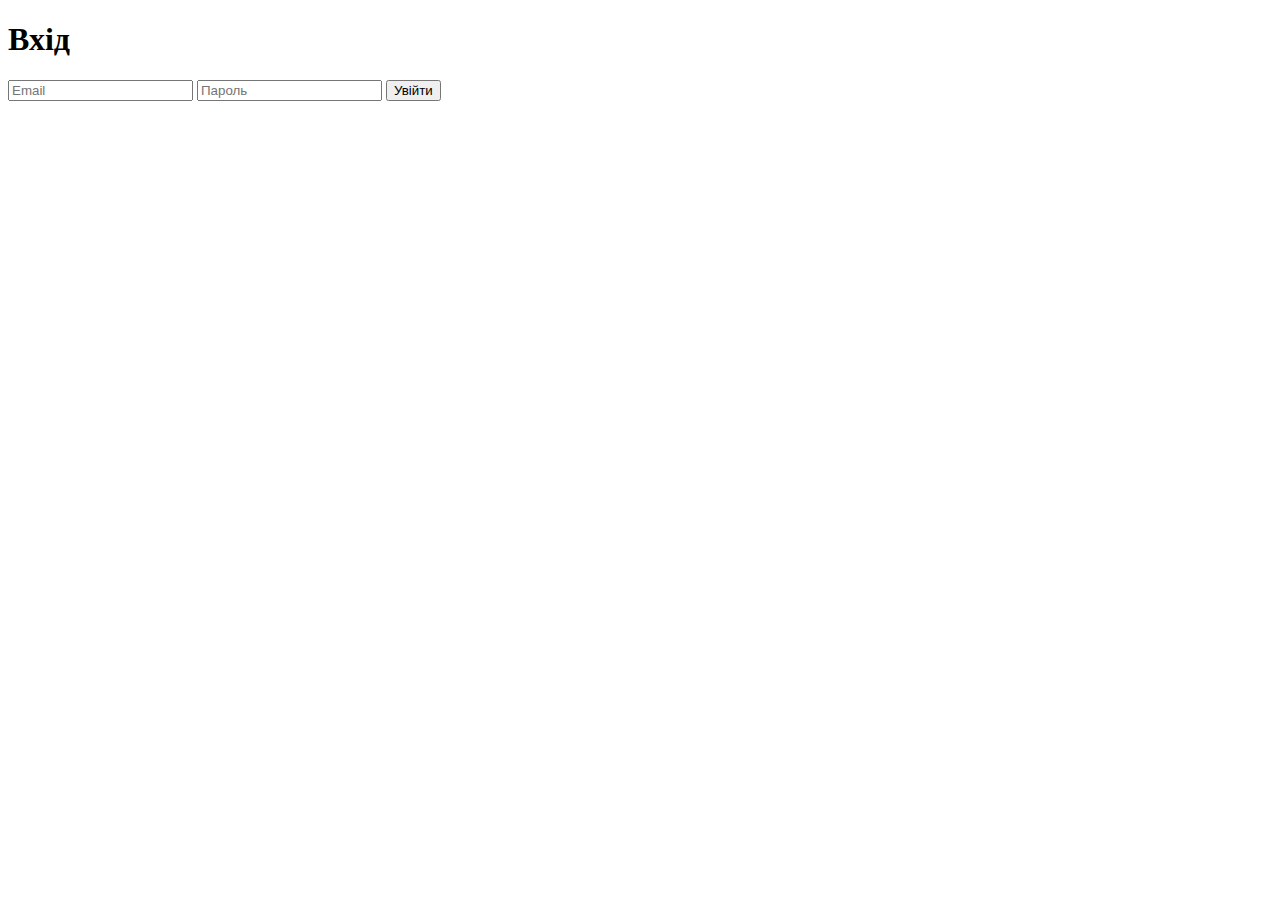
<file: src/main/resources/templates/login.html>
<!DOCTYPE html>
<html lang="uk">
<head>
    <meta charset="UTF-8">
    <title>Вхід</title>
</head>
<body>
<div class="container">
    <h1>Вхід</h1>
    <form id="loginForm">
        <input type="email" id="email" placeholder="Email" required>
        <input type="password" id="password" placeholder="Пароль" required>
        <button type="submit">Увійти</button>
    </form>
    <div id="message"></div>
</div>

<script>
    document.getElementById('loginForm').addEventListener('submit', function(e) {
        e.preventDefault();

        const data = {
            email: document.getElementById('email').value,
            password: document.getElementById('password').value
        };
        fetch('/api/users/login', {
            method: 'POST',
            headers: {
                'Content-Type': 'application/json'
            },
            body: JSON.stringify(data)
        })

            .then(response => {
                if (response.ok) {
                    window.location.href = '/works'; // Перенаправлення на сторінку з творами
                } else {
                    return response.text().then(text => {
                        throw new Error(text);
                    });
                }
            })
            .catch(error => {
                document.getElementById('message').textContent = error.message;
            });
    });
</script>
</body>
</html>
</file>
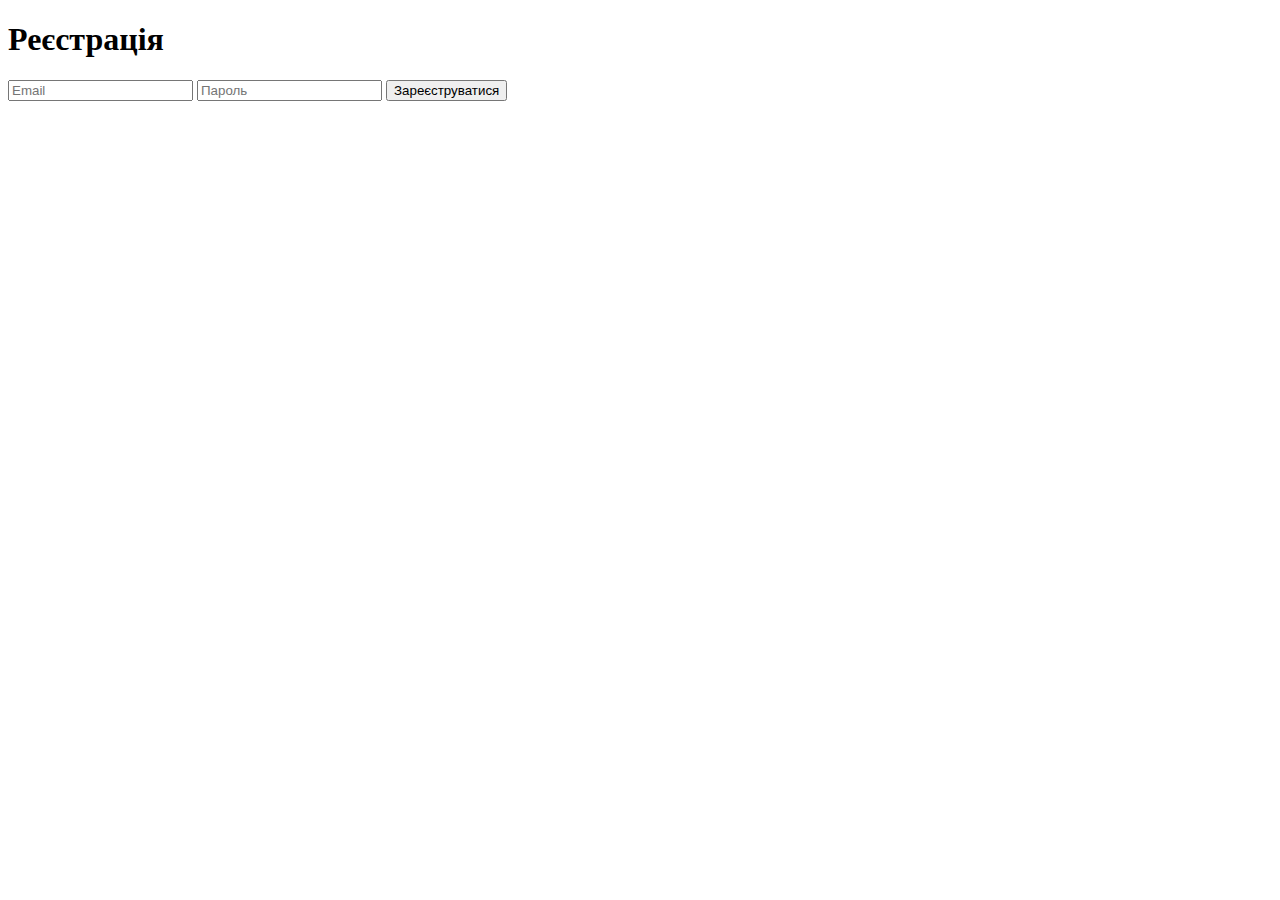
<file: src/main/resources/templates/register.html>
<!DOCTYPE html>
<html lang="uk">
<head>
    <meta charset="UTF-8">
    <title>Реєстрація</title>
</head>
<body>
<div class="container">
    <h1>Реєстрація</h1>
    <form id="registerForm">
        <input type="email" id="email" placeholder="Email" required>
        <input type="password" id="password" placeholder="Пароль" required>
        <button type="submit">Зареєструватися</button>
    </form>
    <div id="message"></div>
</div>

<script>
    document.getElementById('registerForm').addEventListener('submit', function(e) {
        e.preventDefault();

        const data = {
            email: document.getElementById('email').value,
            password: document.getElementById('password').value
        };

        fetch('/api/users/register', {
            method: 'POST',
            headers: {
                'Content-Type': 'application/json'
            },
            body: JSON.stringify(data)
        })
            .then(response => {
                if (response.ok) {
                    window.location.href = '/works'; // Перенаправлення на сторінку з творами
                } else {
                    return response.text().then(text => {
                        throw new Error(text);
                    });
                }
            })
            .catch(error => {
                document.getElementById('message').textContent = error.message;
            });
    });
</script>
</body>
</html>
</file>
